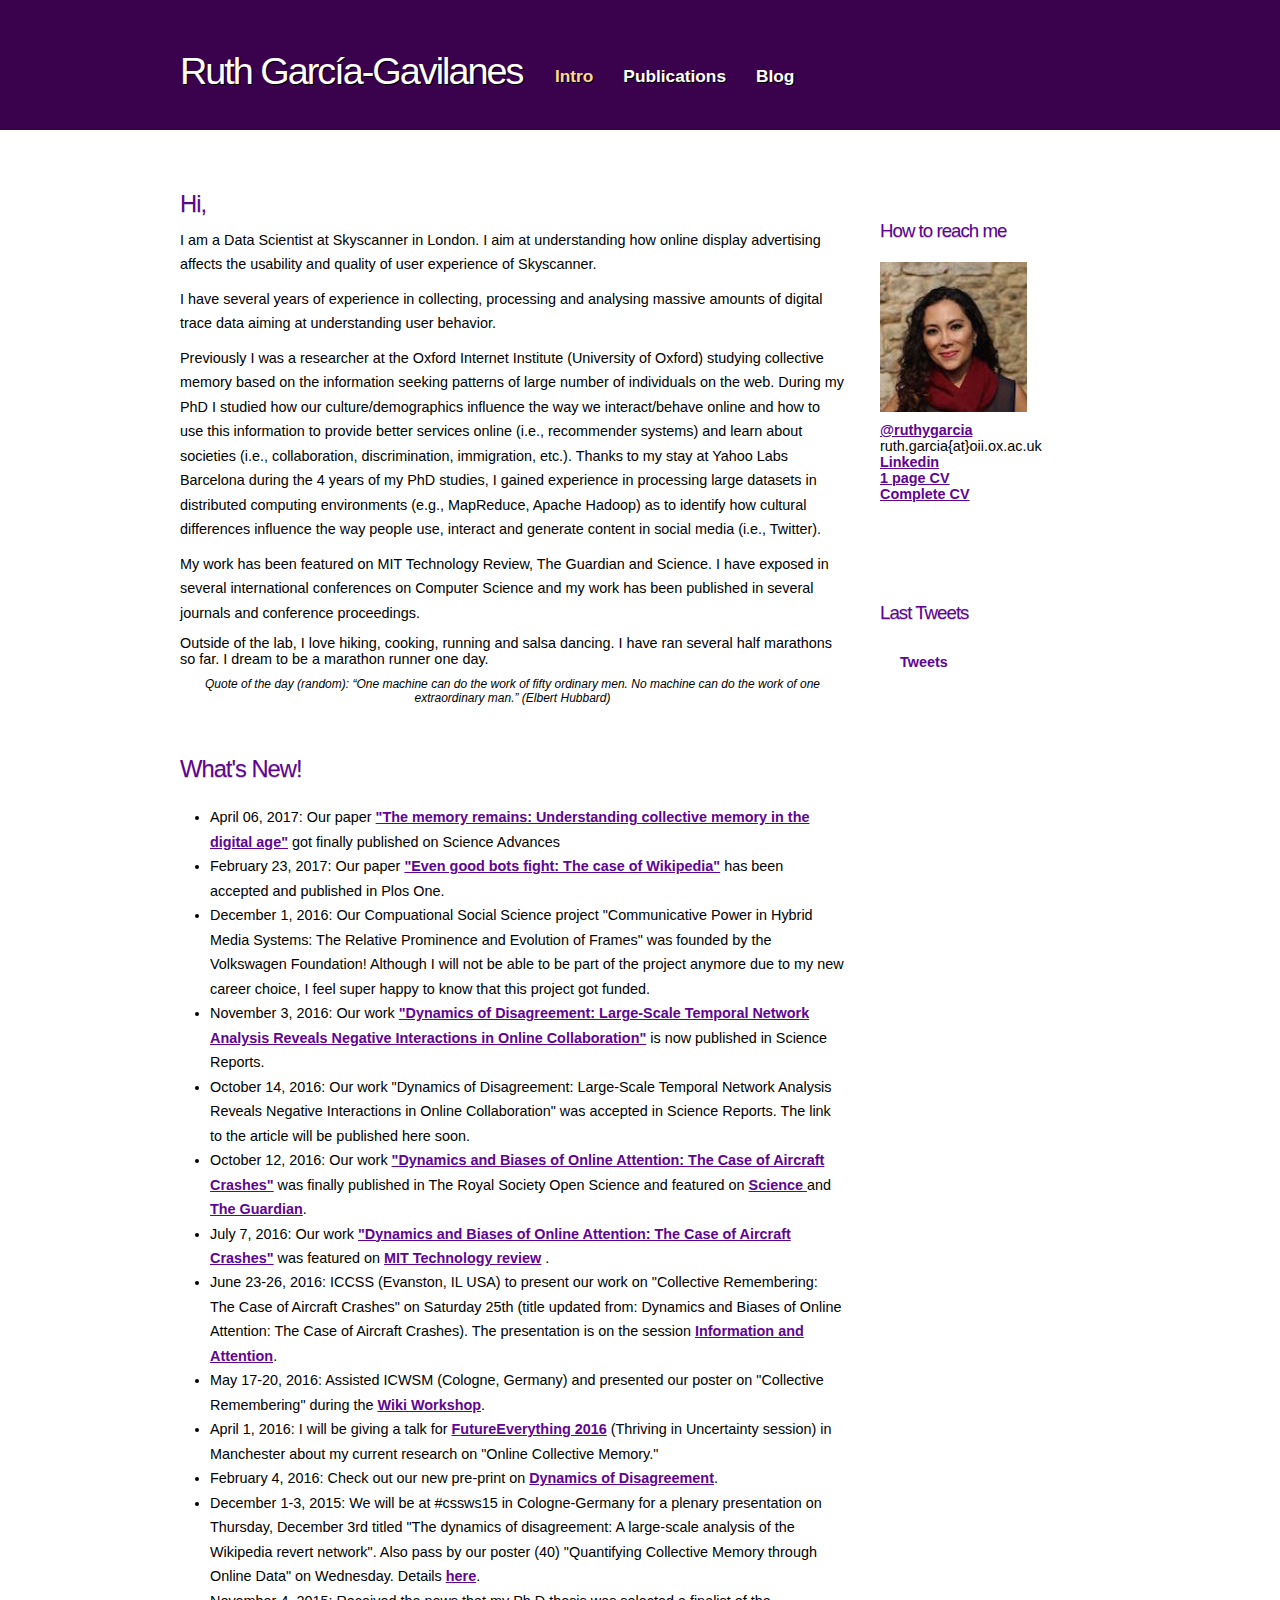
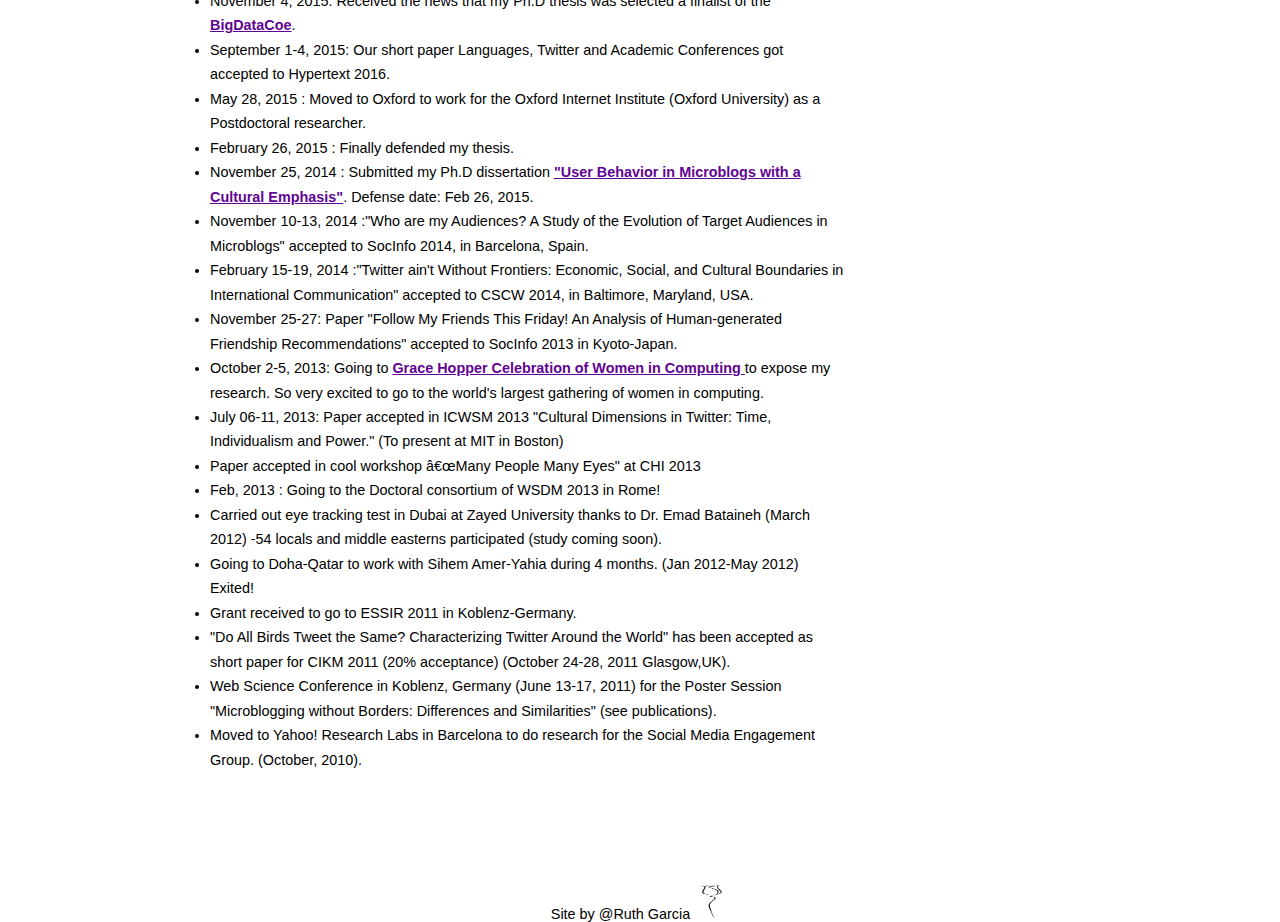
<file: index.html>
<script type="text/javascript">

  var _gaq = _gaq || [];
  _gaq.push(['_setAccount', 'UA-17766390-2']);
  _gaq.push(['_trackPageview']);

  (function() {
    var ga = document.createElement('script'); ga.type = 'text/javascript'; ga.async = true;
    ga.src = ('https:' == document.location.protocol ? 'https://ssl' : 'http://www') + '.google-analytics.com/ga.js';
    var s = document.getElementsByTagName('script')[0]; s.parentNode.insertBefore(ga, s);
  })();

</script>



<!DOCTYPE HTML>
<html>

<head>
  <title>Home | Garc&iacute;a-Gavilanes</title>
  <meta name="description" content="PhD Ruth Garcia" />
  <meta name="keywords" content="Ruth PhD Machine Learning Data Mining" />
  <meta http-equiv="content-type" content="text/html; charset=windows-1252" />
  <link rel="stylesheet" type="text/css" href="css/style.css" title="style" />
  <script type="text/javascript" src="js/jquery.min.js"> </script>
  <script type="text/javascript" src="js/jquery.easing.min.js"> </script>
  <script type="text/javascript" src="js/jquery.nivo.slider.pack.js"> </script>
  <script type="text/javascript">
    $(window).load(function() {
        $('#slider').nivoSlider();
    });
  </script>

	<script language="JavaScript" type="text/javascript" src="js/quoteArray.js"></script>
	<script language="JavaScript" type="text/javascript">
	<!--
	  function getQuote(){
		var thisquote=Math.floor(Math.random()*(quotes.length));
		document.write(quotes[thisquote]);
	  }
	//-->
	</script>


</head><body>
<div id="main">
<div id="header">
<div id="menubar">
<div id="welcome">

<h1><a href="#">Ruth Garc&iacute;a-Gavilanes</a></h1>
</div>
<!--close welcome-->
<div id="menu_items">
<ul id="menu">
  <li class="current"><a href="index.html">Intro</a></li>
  <li><a href="publications.html">Publications</a></li>
  <li><a href="http://ruthygarcia.wordpress.com/" target="_blank">Blog</a></li>
  <!-- <li><a href="aboutme.html">About me</a></li> -->
</ul>
</div>
<!--close menu--> </div>
<!--close menubar--> </div>
<!--close header-->
<!--



</div>
--->
<!--close banner_image-->



<div id="site_content">


<div class="sidebar_container">

<div class="sidebar">
<div class="sidebar_item">
<h3>How to reach me</h3>
<p></p

<p align="center">
<img src="images/me2.jpg" align="middle" width="147" height= "150"/>
</p>

<a href="https://twitter.com/ruthygarcia" target="_blank">@ruthygarcia</a>
ruth.garcia{at}oii.ox.ac.uk</br>

<a href="http://www.linkedin.com/in/ruthygarcia"  class="bodylinks" target="_blank">Linkedin</a></br>
<a href="others/RGarcia_1PCV.pdf"  class="bodylinks" target="_blank">1 page CV</a><br>
<a href="others/mycv.pdf"  class="bodylinks" target="_blank">Complete CV</a>



<!--close sidebar_item--> </div>
<!--close sidebar--> </div>


<div class="sidebar">
<div class="sidebar_item">

<h3>Last Tweets</h3>



<div class="twitters">
<script src="widget.js"> </script>

<a class="twitter-timeline" href="https://twitter.com/ruthygarcia" data-widget-id="291972495291056130">Tweets</a>
<script>!function(d,s,id){var js,fjs=d.getElementsByTagName(s)[0];if(!d.getElementById(id)){js=d.createElement(s);js.id=id;js.src="//platform.twitter.com/widgets.js";fjs.parentNode.insertBefore(js,fjs);}}(document,"script","twitter-wjs");</script>

</div>


</div>
<!--close sidebar_item--> </div>
<!--close sidebar-->



<!--close sidebar--> </div>
<!--close sidebar_container-->
<div id="content">
<div class="content_item">
<h2>Hi,</h2>
<p>
  I am a Data Scientist at Skyscanner in London. I aim at understanding  how online display
  advertising affects the usability and quality of user experience of Skyscanner.

<p>
  I have several years of experience in collecting, processing and analysing massive amounts of digital trace data aiming
  at understanding user behavior.

<p>
   Previously I was a researcher at the Oxford Internet Institute (University of Oxford) studying collective memory
   based on the information seeking patterns of large number of individuals on the web. During my PhD I studied
  how our culture/demographics influence the way we interact/behave online and how to use this information
   to provide better services online (i.e., recommender systems) and learn about societies (i.e., collaboration,
   discrimination, immigration, etc.). 	Thanks to my stay at Yahoo Labs Barcelona during the 4 years of my PhD studies, I gained experience
     in processing large datasets in distributed computing environments (e.g., MapReduce, Apache Hadoop) as to identify how cultural differences influence the way people use,
      interact and generate content in social media (i.e., Twitter).

   <p>
      My work has been featured on MIT Technology Review, The Guardian and Science. I have exposed
      in several international conferences on Computer Science and my work has been published in several
      journals and conference proceedings.
 </p>

  Outside of the lab, I love hiking, cooking, running and salsa dancing. I have ran several half marathons so far.
  I dream to be a marathon runner one day.

 <p>
	<center> <i> <small>
  Quote of the day (random):
	<script language="JavaScript" type="text/javascript">
	<!--
	  getQuote();
	//-->
	</script>
     </small></i></center>

 </p>








<h2>What's New!</h2>


<!--
<div id="object">

 <object data="https://docs.google.com/document/pub?id=1XD6_gfzaZwoqYhdrDUahWPhWeIvAGDlkg9sPZAAmRY4&amp;embedded=true" type="text/html" width="100%" >

 </object>
</div>
-->

<p>


<ul>
  <li> April 06, 2017: Our paper <a href="http://advances.sciencemag.org/content/3/4/e1602368" target="_blank"> "The memory remains: Understanding collective memory in the digital age"</a> got finally published on Science Advances 
  </li>
  <li>February 23, 2017: Our paper <a href="http://journals.plos.org/plosone/article?id=10.1371/journal.pone.0171774" target="_blank"> "Even good bots fight: The case of Wikipedia"</a>  has been accepted and published
    in Plos One.
  </li>
  <li>December 1, 2016: Our Compuational Social Science project "Communicative Power in Hybrid Media Systems: The Relative Prominence and Evolution of Frames" was founded
    by the Volkswagen Foundation! Although I will not be able to be part of the project anymore due to my new career choice, I feel super happy to know that this project got funded.
  </li>
  <li>November 3, 2016: Our work <a href="http://www.nature.com/articles/srep36333" target="_blank">
    "Dynamics of Disagreement: Large-Scale Temporal Network Analysis Reveals Negative Interactions in Online Collaboration"</a> is now published
    in Science Reports.
  </li>
  <li>October 14, 2016: Our work "Dynamics of Disagreement: Large-Scale Temporal Network Analysis Reveals Negative Interactions in Online Collaboration" was
    accepted in Science Reports. The link to the article will be published here soon.
  </li>

  <li>October 12, 2016: Our work <a href="http://rsos.royalsocietypublishing.org/content/3/10/160460" target="_blank">
    "Dynamics and Biases of Online Attention: The Case of Aircraft Crashes"</a> was finally published in The Royal Society Open
    Science and featured on <a href="http://www.sciencemag.org/news/2016/10/we-care-when-airplane-crashes-and-then-we-don-t" target="_blank"> Science </a> and
      <a href="https://www.theguardian.com/world/2016/oct/13/plane-crashes-public-only-interested-if-toll-50-or-higher-study-finds?utm_source=dlvr.it&utm_medium=twitter" target="_blank"> The Guardian</a>.
     </li>

  <li>July 7, 2016: Our work <a href="https://arxiv.org/abs/1606.08829" target="_blank">"Dynamics and Biases of Online Attention: The Case of Aircraft Crashes"</a> was featured on
     <a href="https://www.technologyreview.com/s/601859/the-strange-way-aircraft-crashes-attract-human-attention-on-the-web/" target="_blank">MIT Technology review</a>
     .</li>

<li>June 23-26, 2016: ICCSS (Evanston, IL USA) to present our work on "Collective Remembering: The Case of Aircraft Crashes" on Saturday 25th
  (title updated from: Dynamics and Biases of Online Attention: The Case of Aircraft Crashes).
    The presentation is on the session <a href="http://www.kellogg.northwestern.edu/news-events/conference/ic2s2/2016/agenda/saturday/saturday-concurrent-sessions.aspx" target="_blank"> Information and Attention</a>.</li>

<li>May 17-20, 2016: Assisted ICWSM (Cologne, Germany) and presented our poster on "Collective Remembering"
  during the <a href="http://snap.stanford.edu/wikiworkshop2016/" target="_blank">Wiki Workshop</a>.</li>
<li>April 1, 2016: I will be giving a talk for <a href="http://futureeverything.org/events/thriving-uncertainty/" target="_blank">FutureEverything 2016</a>
  (Thriving in Uncertainty session) in Manchester about my current research on "Online Collective Memory." </li>
<li>February 4, 2016: Check out our new pre-print on <a href="http://arxiv.org/abs/1602.01652" target="_blank">Dynamics of Disagreement</a>.</li>
<li>December 1-3, 2015: We will be at #cssws15 in Cologne-Germany for a plenary presentation on Thursday, December 3rd titled "The dynamics of disagreement: A large-scale analysis of the Wikipedia revert network". Also pass by our poster (40) "Quantifying Collective Memory through Online Data" on Wednesday. Details <a href="http://www.gesis.org/css-wintersymposium" target="_blank">here</a>.</li>
<li>November 4, 2015: Received the news that my Ph.D thesis was selected a finalist of the <a href="http://www.bigdatabcn.com/" target="_blank">BigDataCoe</a>.</li>

<li> September 1-4, 2015: Our short paper Languages, Twitter and Academic Conferences got accepted to Hypertext 2016.</li>

<li>May 28, 2015 : Moved to Oxford to work for the Oxford Internet Institute (Oxford University) as a Postdoctoral researcher.</li>

<li>February 26, 2015 : Finally defended my thesis.</li>

<li>November 25, 2014 : Submitted my Ph.D dissertation <a href="http://ruthygarcia.com/papers/thesis.pdf" target="_blank">"User Behavior in Microblogs with a Cultural Emphasis"</a>.
Defense date: Feb 26, 2015.</li>

<li>November 10-13, 2014 :"Who are my Audiences? A Study of the Evolution of Target Audiences in Microblogs" accepted to SocInfo 2014, in Barcelona, Spain.</li>

<li>February 15-19, 2014 :"Twitter ain't Without Frontiers: Economic, Social, and Cultural Boundaries in International Communication" accepted to CSCW 2014, in Baltimore, Maryland, USA.</li>

<li>November 25-27: Paper "Follow My Friends This Friday! An Analysis of Human-generated Friendship Recommendations" accepted to SocInfo 2013 in Kyoto-Japan.</li>

<li>October 2-5, 2013: Going to <a href="http://gracehopper.org/2013/" target="_blank">Grace Hopper Celebration of Women in Computing </a>to expose my research. So very excited to go to the world's largest gathering of women in computing.</li>


<li>July 06-11, 2013: Paper accepted in ICWSM 2013 "Cultural Dimensions in Twitter: Time, Individualism and Power." (To present at MIT in Boston)</li>

<li>Paper accepted in cool workshop “Many People Many Eyes" at CHI 2013</li>

<li>Feb, 2013 : Going to the Doctoral consortium of WSDM 2013 in Rome! </li>

<li>Carried out eye tracking test in Dubai at Zayed University thanks to Dr. Emad Bataineh (March 2012) -54 locals and middle easterns participated (study coming soon).</li>

<li>Going to Doha-Qatar to work with Sihem Amer-Yahia during 4 months. (Jan 2012-May 2012) Exited! </li>

<li>Grant received to go to ESSIR 2011 in Koblenz-Germany.</li>

<li>"Do All Birds Tweet the Same? Characterizing Twitter Around the World" has been  accepted as short paper for CIKM 2011 (20% acceptance) (October 24-28, 2011 Glasgow,UK).</li>

<li>Web Science Conference in Koblenz, Germany (June 13-17, 2011) for the Poster Session "Microblogging without Borders: Differences and Similarities" (see publications).</li>

<li>Moved to Yahoo! Research Labs in Barcelona to do research for the Social Media Engagement Group. (October, 2010).</li>
</ul>

</p>

<!--close content_item--> </div>
<!--close content--> </div>

<!--close site_content--> </div>
<!--close main-->


<div id="footer">Site by @Ruth Garcia <img src="images/rose_small.png" align="bottom" height="35" width="35" />
</div>
<!--close footer--></div>

</body></html>
</file>
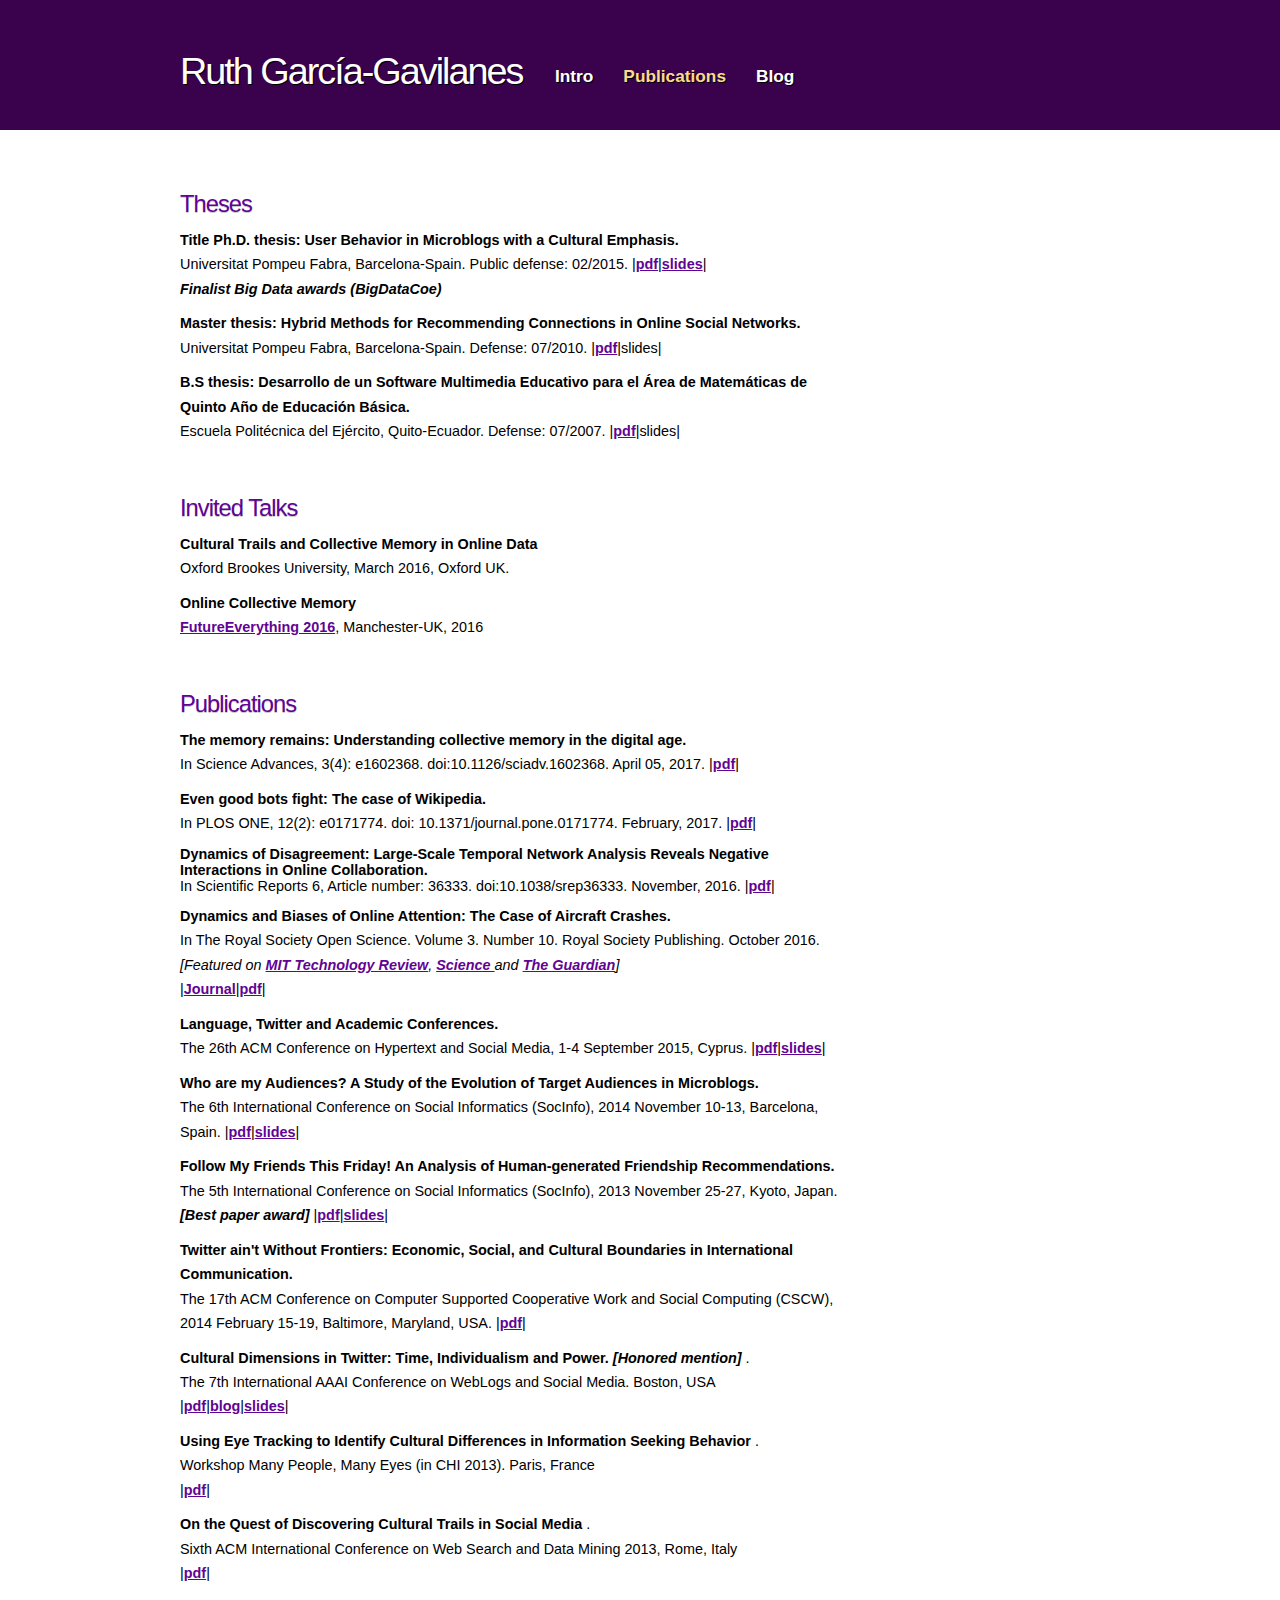
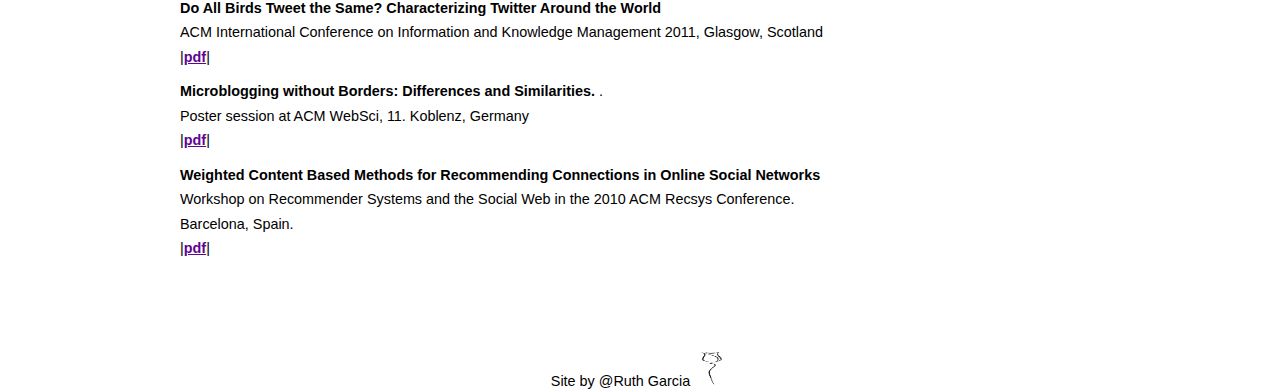
<file: publications.html>
<script type="text/javascript">

  var _gaq = _gaq || [];
  _gaq.push(['_setAccount', 'UA-17766390-2']);
  _gaq.push(['_trackPageview']);

  (function() {
    var ga = document.createElement('script'); ga.type = 'text/javascript'; ga.async = true;
    ga.src = ('https:' == document.location.protocol ? 'https://ssl' : 'http://www') + '.google-analytics.com/ga.js';
    var s = document.getElementsByTagName('script')[0]; s.parentNode.insertBefore(ga, s);
  })();

</script>



<!DOCTYPE HTML>
<html>

<head>
  <title>Home | Garc&iacute;a-Gavilanes</title>
  <meta name="description" content="website description" />
  <meta name="keywords" content="website keywords, website keywords" />
  <meta http-equiv="content-type" content="text/html; charset=windows-1252" />
  <link rel="stylesheet" type="text/css" href="css/style.css" title="style" />
  <script type="text/javascript" src="js/jquery.min.js"> </script>
  <script type="text/javascript" src="js/jquery.easing.min.js"> </script>
  <script type="text/javascript" src="js/jquery.nivo.slider.pack.js"> </script>
  <script type="text/javascript">
    $(window).load(function() {
        $('#slider').nivoSlider();
    });
  </script>

	<script language="JavaScript" type="text/javascript" src="js/quoteArray.js"></script>
	<script language="JavaScript" type="text/javascript">
	<!--
	  function getQuote(){
		var thisquote=Math.floor(Math.random()*(quotes.length));
		document.write(quotes[thisquote]);
	  }
	//-->
	</script>


</head><body>
<div id="main">
<div id="header">
<div id="menubar">
<div id="welcome">

<h1><a href="#">Ruth Garc&iacute;a-Gavilanes</a></h1>
</div>
<!--close welcome-->
<div id="menu_items">
<ul id="menu">
  <li><a href="index.html">Intro</a></li>
  <li class="current"><a href="publications.html">Publications</a></li>
  <li><a href="http://ruthygarcia.wordpress.com/" target="_blank">Blog</a></li>
  <!-- <li><a href="aboutme.html">About me</a></li> -->
</ul>
</div>
<!--close menu--> </div>
<!--close menubar--> </div>
<!--close header-->





<div id="site_content">


<div id="content">
<div class="content_item">
<h2>Theses</h2>
<p>

	<b>
	Title Ph.D. thesis: User Behavior in Microblogs with a Cultural Emphasis.
	</b><br>
	Universitat Pompeu Fabra, Barcelona-Spain. Public defense: 02/2015.
	|<a href="papers/thesis.pdf" target="_blank">pdf</a>|<a href="http://www.slideshare.net/ruthgarcia4/user-behavior-in-microblogs-with-a-cultural-emphasis" target="_blank">slides</a>|
	<br>
	<b> <i> Finalist Big Data awards (BigDataCoe) </i> </b>
</p>

<p>
	<b>
	Master thesis: Hybrid Methods for Recommending Connections in Online Social Networks.
	</b><br>
	Universitat Pompeu Fabra, Barcelona-Spain. Defense: 07/2010.
	|<a href="papers/MasterThesis.pdf" target="_blank">pdf</a>|slides|
</p>

<p>
	<b>
	B.S thesis: Desarrollo de un Software Multimedia Educativo para el &Aacute;rea de Matem&aacute;ticas de Quinto A&ntilde;o de Educaci&oacute;n B&aacute;sica.
	</b><br>
	Escuela Polit&eacute;cnica del Ej&eacute;rcito, Quito-Ecuador. Defense: 07/2007.
	|<a href="http://repositorio.espe.edu.ec/bitstream/21000/1224/1/T-ESPE-021824.pdf" target="_blank">pdf</a>|slides|
</p>


<h2>	Invited Talks </h2>
<p>
<b>
Cultural Trails and Collective Memory in Online Data
</b><br>
Oxford Brookes University, March 2016, Oxford UK.
</p>

<p>
<b>
Online Collective Memory
</b><br>
 <a href="http://futureeverything.org/events/thriving-uncertainty/" target="_blank">FutureEverything 2016</a>, Manchester-UK, 2016
</p>

<h2>	Publications </h2>


<p>
  <b>
  The memory remains: Understanding collective memory in the digital age.
  </b><br>
  In Science Advances, 3(4): e1602368. doi:10.1126/sciadv.1602368. April 05, 2017.
  |<a href="http://advances.sciencemag.org/content/3/4/e1602368" target="_blank">pdf</a>|
</p>


<p>

  <b>
  Even good bots fight: The case of Wikipedia.
  </b><br>
  In PLOS ONE, 12(2): e0171774. doi: 10.1371/journal.pone.0171774. February, 2017.
  |<a href="http://journals.plos.org/plosone/article?id=10.1371/journal.pone.0171774" target="_blank">pdf</a>|
  </p>

<b>
Dynamics of Disagreement: Large-Scale Temporal Network Analysis Reveals Negative Interactions in Online Collaboration.
</b><br>
In Scientific Reports 6, Article number: 36333. doi:10.1038/srep36333. November, 2016.
|<a href="http://www.nature.com/articles/srep36333" target="_blank">pdf</a>|
</p>

<p>
<b>
Dynamics and Biases of Online Attention: The Case of Aircraft Crashes.
</b><br>
In The Royal Society Open Science. Volume 3. Number 10. Royal Society Publishing. October 2016.
<i> [Featured on <a href="https://www.technologyreview.com/s/601859/the-strange-way-aircraft-crashes-attract-human-attention-on-the-web/" target="_blank">MIT Technology Review</a>,
<a href="http://www.sciencemag.org/news/2016/10/we-care-when-airplane-crashes-and-then-we-don-t" target="_blank"> Science </a> and
  <a href="https://www.theguardian.com/world/2016/oct/13/plane-crashes-public-only-interested-if-toll-50-or-higher-study-finds?utm_source=dlvr.it&utm_medium=twitter" target="_blank"> The Guardian</a>]
 </i> <br>
|<a href="http://dx.doi.org/10.1098/rsos.160460" target="_blank">Journal</a>|<a href="http://rsos.royalsocietypublishing.org/content/3/10/160460.full.pdf" target="_blank">pdf</a>|

</p>

<p>
<b>
Language, Twitter and Academic Conferences.
</b><br>
The 26th ACM Conference on Hypertext and Social Media, 1-4 September 2015, Cyprus.
|<a href="papers/conferencesht15.pdf" target="_blank">pdf</a>|<a href="http://www.slideshare.net/ruthgarcia4/language-twitter-and-academic-conferences" target="_blank">slides</a>|
</p>

<p>
<b>
Who are my Audiences? A Study of the Evolution of Target Audiences in Microblogs.
</b><br>
The 6th International Conference on Social Informatics (SocInfo), 2014 November 10-13, Barcelona, Spain.
|<a href="papers/GarciaSocInfo14.pdf" target="_blank">pdf</a>|<a href="http://www.slideshare.net/ruthgarcia4/who-are-my-audiences-evolution-of-target-audiences-in-microblogs" target="_blank">slides</a>|
</p>
<p>
<b>
Follow My Friends This Friday! An Analysis of Human-generated Friendship Recommendations.
</b><br>
The 5th International Conference on Social Informatics (SocInfo), 2013 November 25-27, Kyoto, Japan.
<b> <i> [Best paper award] </i> </b>
|<a href="papers/socinfo2013.pdf" target="_blank">pdf</a>|<a href="http://www.slideshare.net/slideshow/embed_code/29045321" target="_blank">slides</a>|
</p>

<p>
<b>
Twitter ain't Without Frontiers: Economic, Social, and Cultural Boundaries in International Communication.
</b><br>
The 17th ACM Conference on Computer Supported Cooperative Work and Social Computing (CSCW), 2014 February 15-19, Baltimore, Maryland, USA.
|<a href="papers/cscw2014_noacm.pdf" target="_blank">pdf</a>|
</p>

<p>
<b>
Cultural Dimensions in Twitter: Time, Individualism and Power. <b> <i> [Honored mention] </i> </b>
</b>. <br>
The 7th International AAAI Conference on WebLogs and Social Media. Boston, USA<br>
|<a href="papers/icwsm2013.pdf" target="_blank">pdf</a>|<a href="http://crowdresearch.org/blog/?p=6767" target="_blank">blog</a>|<a href="http://www.slideshare.net/ruthgarcia4/twitter-time-individualism-and-power" target="_blank">slides</a>|
</p>


<p>
<b>
Using Eye Tracking to Identify Cultural Differences in Information Seeking Behavior
</b>. <br>
Workshop Many People, Many Eyes (in CHI 2013). Paris, France<br>
|<a href="papers/chi2013.pdf" target="_blank">pdf</a>|
</p>

<p>
<b>
On the Quest of Discovering Cultural Trails in Social Media
</b>. <br>
Sixth ACM International Conference on Web Search and Data Mining 2013, Rome, Italy <br>
|<a href="papers/wsdm2013.pdf" target="_blank">pdf</a>|
</p>


<p>
<b>
Do All Birds Tweet the Same? Characterizing Twitter Around the World

</b> <br>
ACM International Conference on Information and  Knowledge Management 2011, Glasgow, Scotland <br>
|<a href="papers/cikm2011.pdf" target="_blank">pdf</a>|
</p>


<p>
<b>
Microblogging without Borders: Differences and Similarities.
</b>. <br>
Poster session at ACM WebSci, 11. Koblenz, Germany <br>
|<a href="papers/RUTHGARCIA_WEBSCI11.pdf" target="_blank">pdf</a>|
</p>


<p>
<b>
Weighted Content Based Methods for Recommending Connections in Online
Social Networks
</b> <br>
Workshop on Recommender Systems and the Social Web in the 2010 ACM Recsys Conference. Barcelona, Spain. <br>
|<a href="papers/RUTHGARCIA_RECYSYS10_WITHERRATA.pdf" target="_blank">pdf</a>|
</p>



<!--close content_item--> </div>
<!--close content--> </div>


<!--close site_content--> </div>
<!--close main-->
<div id="footer">Site by @Ruth Garcia <img src="images/rose_small.png" align="bottom" height="35" width="35" />
</div>


</body></html>
</file>
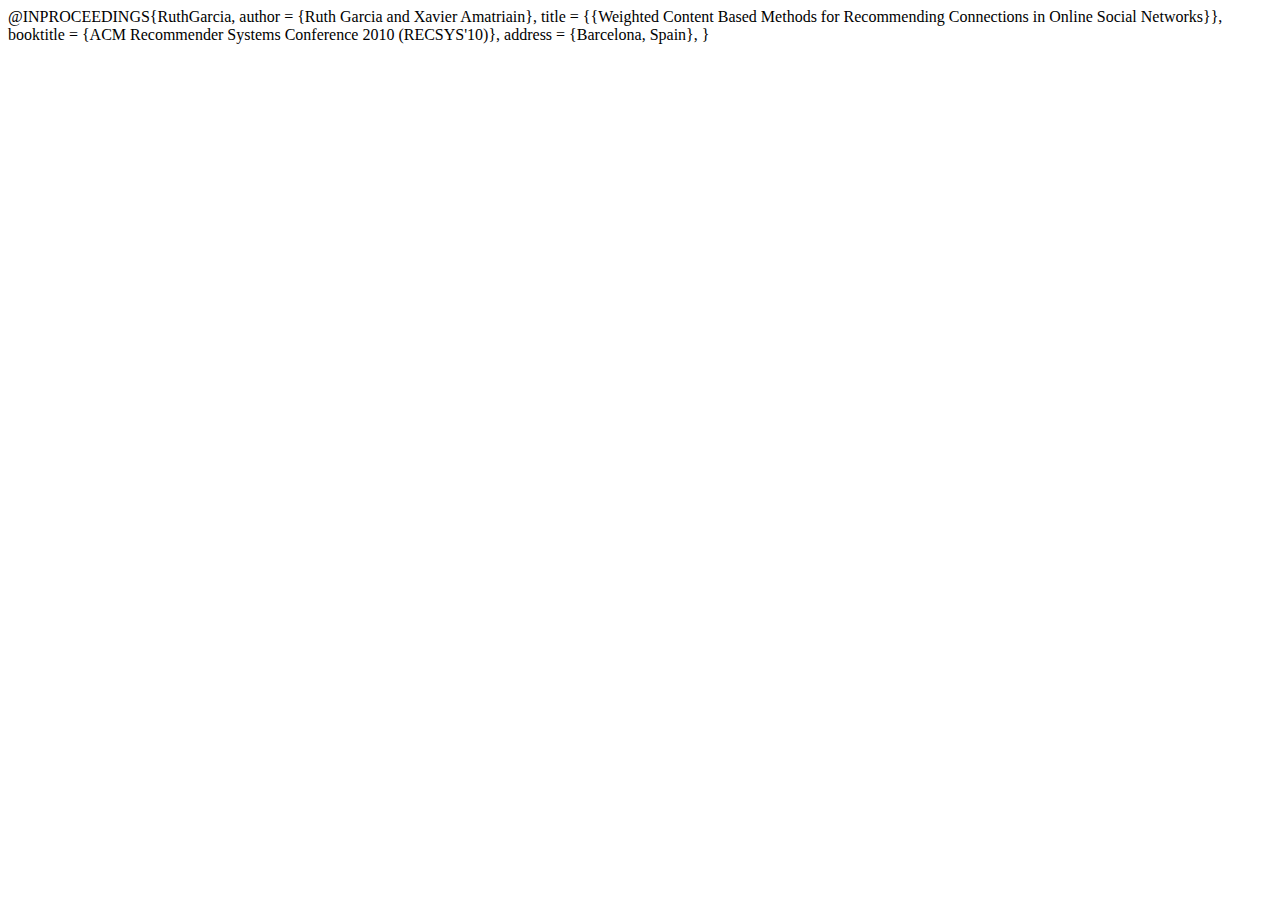
<file: papers/BibTex1.html>
<html>


<head>
<style>

#conash3D0

{

display:none;

}

</style>
</head>
<body>
@INPROCEEDINGS{RuthGarcia,
  author = {Ruth Garcia and Xavier Amatriain},
  title = {{Weighted Content Based Methods for Recommending
      Connections in Online Social Networks}},
  booktitle = {ACM Recommender Systems Conference 2010 (RECSYS'10)},
  address = {Barcelona, Spain},
}

</body>

</html>
</file>
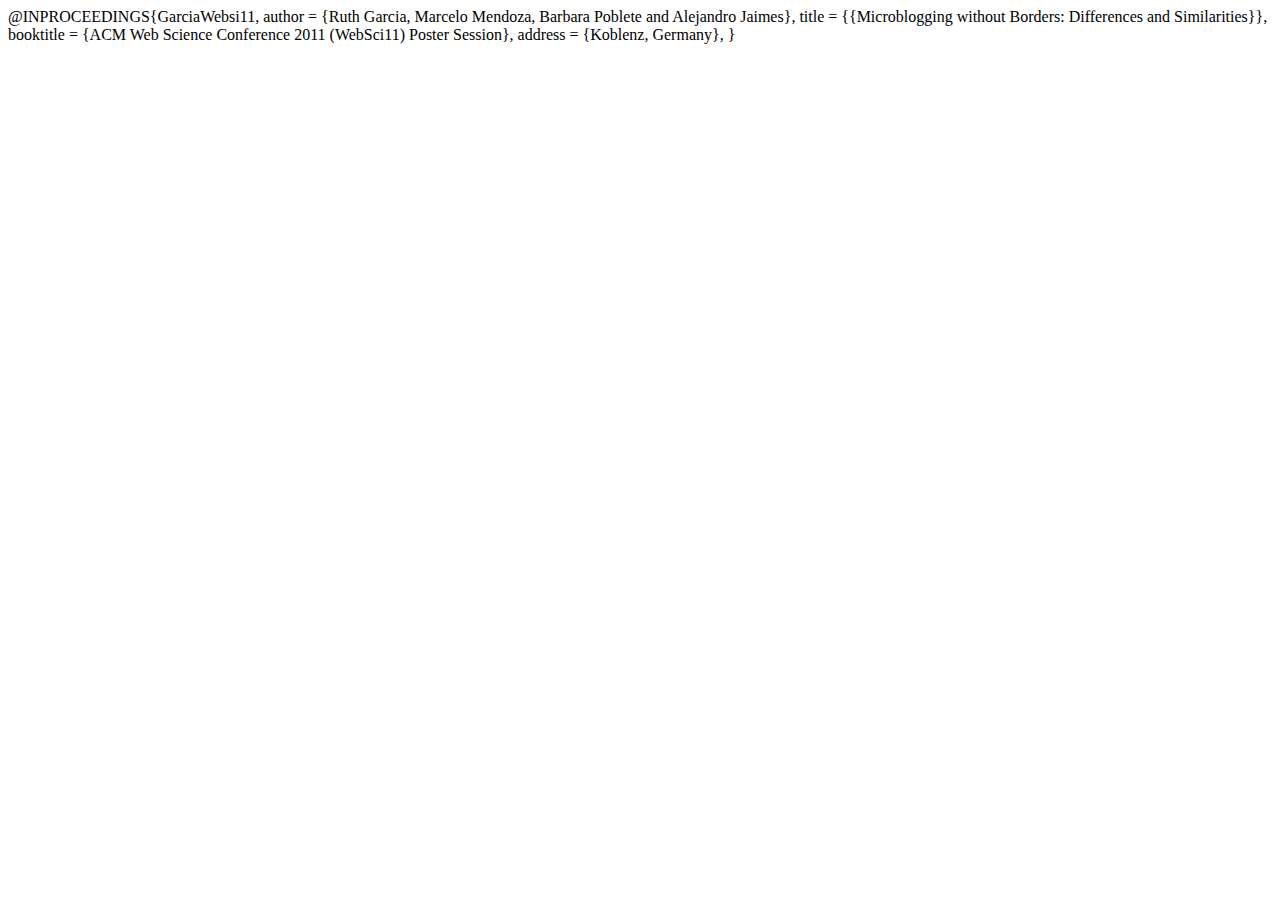
<file: papers/BibTex2.html>
<html>


<head>
<style>

#conash3D0

{

display:none;

}

</style>
</head>
<body>
@INPROCEEDINGS{GarciaWebsi11,
  author = {Ruth Garcia, Marcelo Mendoza, Barbara Poblete and Alejandro Jaimes},
  title = {{Microblogging without Borders: Differences and Similarities}},
  booktitle = {ACM Web Science Conference 2011 (WebSci11) Poster Session},
  address = {Koblenz, Germany},
}

</body>

</html>
</file>
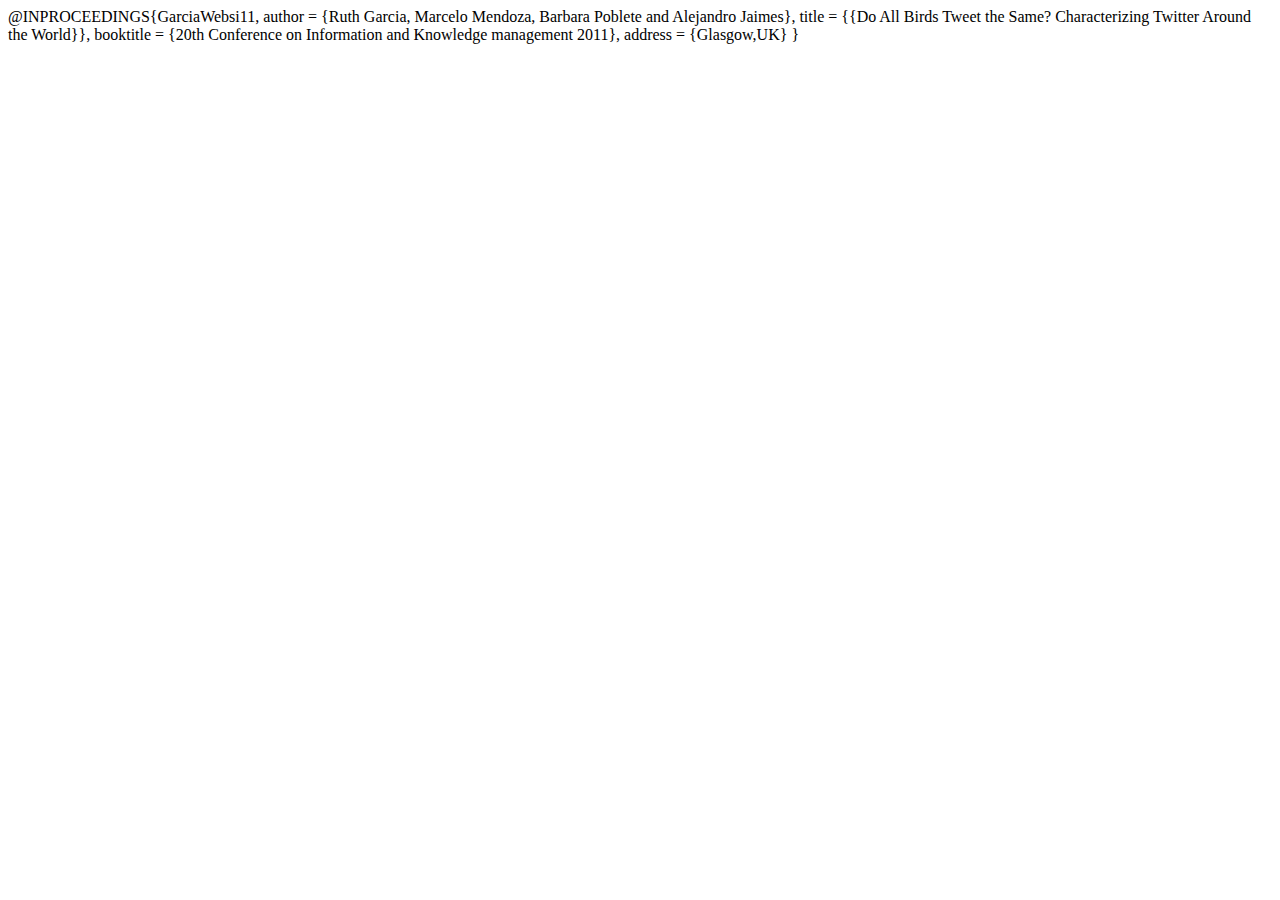
<file: papers/BibTex3.html>
<html>


<head>
<style>

#conash3D0

{

display:none;

}

</style>
</head>
<body>
@INPROCEEDINGS{GarciaWebsi11,
  author = {Ruth Garcia, Marcelo Mendoza, Barbara Poblete and Alejandro Jaimes},
  title = {{Do All Birds Tweet the Same? Characterizing Twitter Around the World}},
  booktitle = {20th Conference on Information and Knowledge management 2011},
  address = {Glasgow,UK}
}

</body>

</html>
</file>
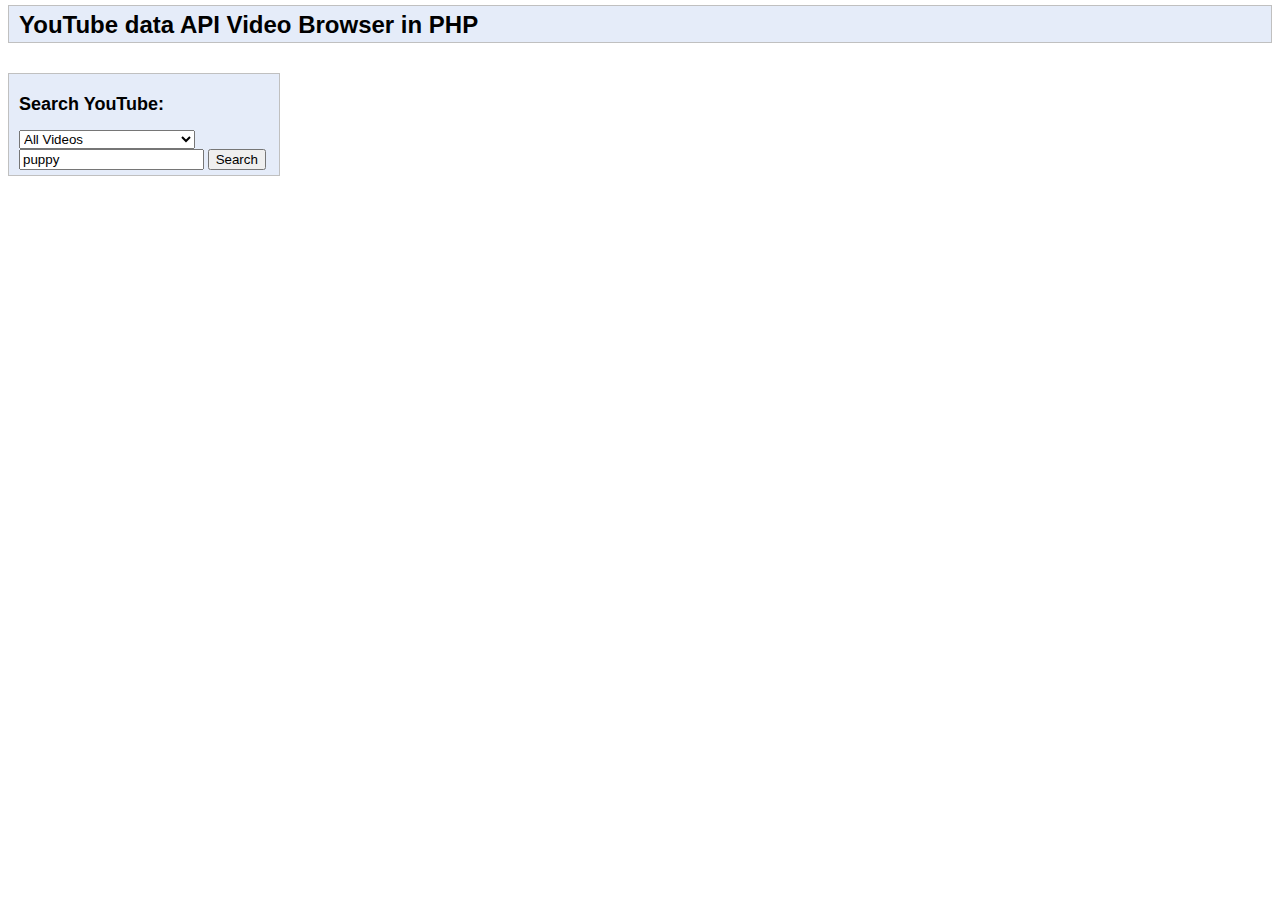
<file: demos/Zend/Gdata/YouTubeVideoBrowser/interface.html>
<!---
/**
 * Zend Framework
 *
 * LICENSE
 *
 * This source file is subject to the new BSD license that is bundled
 * with this package in the file LICENSE.txt.
 * It is also available through the world-wide-web at this URL:
 * http://framework.zend.com/license/new-bsd
 * If you did not receive a copy of the license and are unable to
 * obtain it through the world-wide-web, please send an email
 * to license@zend.com so we can send you a copy immediately.
 *
 * @category   Zend
 * @package    Zend_Gdata
 * @subpackage Demos
 * @copyright  Copyright (c) 2005-2010 Zend Technologies USA Inc. (http://www.zend.com)
 * @license    http://framework.zend.com/license/new-bsd     New BSD License
 */
-->
<html>
<head>
  <title>YouTube data API Video Browser in PHP</title>
  <link href="video_browser.css" type="text/css" rel="stylesheet"/>
  <script src="video_browser.js" type="text/javascript"></script>
</head>
<body>
<div id="main">
  <div id="titleBar">
    <div id="titleText"><h1>YouTube data API Video Browser in PHP</h1></div>
    <div id="searchBox" style="display: none;">
      <form id="searchForm" onsubmit="ytvbp.listVideos(this.queryType.value, this.searchTerm.value, 1); return false;">
        <select name="queryType" onchange="ytvbp.queryTypeChanged(this.value, this.form.searchTerm);">
          <option value="all" selected="true">All Videos</option>
          <option value="top_rated">Top Rated Videos</option>
          <option value="most_viewed">Most Viewed Videos</option>
          <option value="recently_featured">Recently Featured Videos</option>

        </select>
        <input name="searchTerm" type="text" value="puppy">
        <input type="submit" value="Search">
      </form>
    </div>
    <br />
  </div>
  <br clear="all" />
  <div id="mainSearchBox">
    <h2>Search YouTube:</h2>
    <form id="mainSearchForm" onsubmit="ytvbp.listVideos(this.queryType.value, this.searchTerm.value, 1); document.forms.searchForm.searchTerm.value=this.searchTerm.value; ytvbp.hideMainSearch(); document.forms.searchForm.queryType.selectedIndex=this.queryType.selectedIndex; return false;">
      <select name="queryType" onchange="ytvbp.queryTypeChanged(this.value, this.form.searchTerm);">
        <option value="all" selected="true">All Videos</option>
        <option value="top_rated">Top Rated Videos</option>
        <option value="most_viewed">Most Viewed Videos</option>
        <option value="recently_featured">Recently Featured Videos</option>

      </select>
      <input name="searchTerm" type="text" value="puppy">
      <input type="submit" value="Search">
    </form>
  </div>
  <br clear="all" />
  <div id="searchResults">
    <div id="searchResultsListColumn">
      <div id="searchResultsVideoList"></div>
      <div id="searchResultsNavigation">
        <form id="navigationForm">
          <input type="button" id="previousPageButton" onclick="ytvbp.listVideos(ytvbp.previousQueryType, ytvbp.previousSearchTerm, ytvbp.previousPage);" value="Back" style="display: none;"></input>
          <input type="button" id="nextPageButton" onclick="ytvbp.listVideos(ytvbp.previousQueryType, ytvbp.previousSearchTerm, ytvbp.nextPage);" value="Next" style="display: none;"></input>
        </form>
      </div>
    </div>
    <div id="searchResultsVideoColumn">
      <div id="videoPlayer"></div>
    </div> 
  </div>
</div>
</body>
</html>
</file>
<file: css/style.css>
html
{ height: 100%;}

*
{ margin: 0;
  padding: 0;}

body
{ font: normal 90% Tahoma, Geneva, sans-serif;
  color: #000;
}

p
{ padding: 0 0 10px 0;
  line-height: 1.7em;
  font-size: 100% }

img
{ border: 0;}

h1, h2, h3, h4, h5, h6
{ font: normal 175% Tahoma, Geneva, sans-serif;
  color: #610494;
  text-shadow: 0px 1px 0px #CCC;
  letter-spacing: -1px;
  margin: 0 0 10px 0;}

h2
{ font: normal 165% Tahoma, Geneva, sans-serif;
  padding-top: 40px;
}

h3
{ font: normal 130% Tahoma, Geneva, sans-serif;
    padding-top: 80px;

}

h4, h5, h6
{ margin: 0;
  padding: 0 0 0px 0;
  font: normal 150% Tahoma, Geneva, sans-serif;
  line-height: 1.5em;}

h5, h6
{ font: normal 95% Tahoma, Geneva, sans-serif;
  color: #F6D17C;
  padding-bottom: 15px;}

a
{ color: #610494;
  font-weight: bold;
  background: transparent;
  outline: none;
  text-decoration: underline;}

a:hover
{ text-decoration: none;}

ul
{ margin: 2px 0 22px 30px;
  line-height: 1.7em;
  font-style: normal;
  font-size: 100%;}

ol
{ margin: 8px 0 22px 20px;}

ol li
{ margin: 0 0 11px 0;}

#main, #header, #banner, #menubar, #site_content, #footer, #content_blue
{ margin-left: auto;
  margin-right: auto;}

#main
{ background: transparent;}

#header
{ height: 130px;
  background: #3A014D;
  /*background: -moz-linear-gradient(#FADA8F, #3A014D);
  background: -o-linear-gradient(#FADA8F, #3A014D);
  background: -webkit-linear-gradient(#FADA8F, #3A014D);
*/}

#menubar
{ width: 960px;
  height: 50px;
  padding-top: 50px;}

#welcome
{ width: 360px;
  float: left;
  /*text-align: center;*/
  height: 45px;
  margin: 0 auto;
  padding-left: 20px;
  background: transparent;}

#welcome h1 a
{ font: normal 150% Tahoma, Geneva, sans-serif;
  letter-spacing: -2px;
  color: #FFF;
  text-decoration: none;
  text-shadow: 1px 1px #000;  }

#menu_items
{ float: left;
  width: 560px;}

ul#menu
{ margin:0;
  float: left;}

ul#menu li
{ padding: 0 0 0 0px;
  list-style: none;
  margin: 2px 0 0 0;
  display: inline;
  background: transparent;}

ul#menu li a
{ float: left;
  font: bold 120% Tahoma, Geneva, sans-serif;
  text-align: center;
  color: #FFF;
  text-decoration: none;
  height: 24px;
  text-shadow: 1px 1px #000;
  padding: 16px 15px 10px 15px;
  background: transparent; }

ul#menu li.current a, ul#menu li:hover a
{ color: #FADA8F;
  text-shadow: 1px 1px #000;}

#site_content
{ width: 940px;
  overflow: hidden;
  margin: 0 auto;
  padding: 0 0 20px 20px;
  background: #FFF;
  border-radius: 15px 15px 15px 15px;
  -moz-border-radius: 15px 15px 15px 15px;
  -webkit-border: 15px 15px 15px 15px;  }

.sidebar_container
{ float: right;
  margin: 0 20px 0 20px;
  width: 220px;
  padding-left: 15px;}

.sidebar
{ float: left;
  width: 220px;
  padding: 0;
  margin-top: 10px;
  margin-bottom: 10px;}

.sidebar_item
{ font: normal 100% Tahoma, Geneva, sans-serif;
  width: 215px;}

.sidebar h2
{ font: normal 140% Tahoma, Geneva, sans-serif;}



/*----------widget------------------*/

 .twitters{
    /*
     position:absolute;
     top: 410px;
     */
     position:absolute;
    padding: 20px;

}



.twitters a:link {
	text-decoration: none;
        display: inline;

}
/*widget links : this is so important because the links will appear inline*/



/* ----------container to center the layout-------------- */
/*
#container {
width: 760px;

margin-left: auto;
margin-right: auto;
height:100%;
background: #E8E8E8 url('images/menubottom.jpg') no-repeat bottom left;
border:1px solid #8D8D8D;

}*/





#content
{ width: 665px;
  margin-bottom: 20px;
  float: left;}


.content_item
{ width: 665px;
  margin-top: 20px;
  margin-bottom: 20px;}


.content_item object{
height: 160px;
border:none;
overflow:hidden;
margin:0; padding:0; border:0;
}



.content_container
{ width: 310px;
  padding: 5px;
  margin-right: 10px;
  float: left;}

#footer
{ width: 960px;
  height: 20px;
  padding-top: 20px;
  text-align: center;
  background: transparent;}

#footer a, #footer a:hover
{ text-decoration: none;
  padding-bottom: 20px;}

#footer a:hover
{ text-decoration: underline;}

 .readmore
{ font: bold 110% Tahoma, Geneva, sans-serif;
  height: 15px;
  margin-left: 95px;
  width: 90px;
  padding: 5px 5px 10px 7px;
  background: #fff;
  background: -moz-linear-gradient(#fff, #ccc);
  background: -o-linear-gradient(#fff, #ccc);
  background: -webkit-linear-gradient(#fff, #ccc);
  border-radius: 7px 7px 7px 7px;
  -moz-border-radius: 7px 7px 7px 7px;
  -webkit-border: 7px 7px 7px 7px;
  -webkit-box-shadow: rgba(0, 0, 0, 0.5) 0px 0px 5px;
  -moz-box-shadow: rgba(0, 0, 0, 0.5) 0px 0px 5px;
  box-shadow: rgba(0, 0, 0, 0.5) 0px 0px 5px;}

 .readmore a
{ color: #1D1D1D;}

 .button_small
{ font: normal 110% Tahoma, Geneva, sans-serif;
  height: 15px;
  width: 90px;
  padding: 5px 5px 10px 7px;
  background: #730101;
  background: -moz-linear-gradient(#D40000, #730101);
  background: -o-linear-gradient(#D40000, #730101);
  background: -webkit-linear-gradient(#D40000, #730101);
  border-radius: 7px 7px 7px 7px;
  -moz-border-radius: 7px 7px 7px 7px;
  -webkit-border: 7px 7px 7px 7px;
  -webkit-box-shadow: rgba(0, 0, 0, 0.5) 0px 0px 5px;
  -moz-box-shadow: rgba(0, 0, 0, 0.5) 0px 0px 5px;
  box-shadow: rgba(0, 0, 0, 0.5) 0px 0px 5px;}

.button_small a
{ color: #FFF;
  padding-left: 5px;}

.form_settings
{ margin: 15px 0 0 0;}

.form_settings p
{ padding: 0 0 4px 0;}

.form_settings span
{ float: left;
  width: 280px;
  text-align: left;}

.form_settings input, .form_settings textarea
{ padding: 2px;
  width: 299px;
  font: 100% Tahoma;
  border: 1px solid #BBB;
  background: #FFF;
  color: #47433F;}

.form_settings input[type="checkbox"]
{ padding: 2px 0;
  width: 15px;
  font: 100% Tahoma;
  border: 0;
  background: #FFF;
  color: #47433F;
  margin: 28px 0;}

.form_settings .submit
{ font: bold 100% Tahoma;
  width: 99px;
  margin: 0 0 0 206px;
  height: 26px;
  padding: 2px 0 3px 0;
  cursor: pointer;
  background: #fff;
  background: -moz-linear-gradient(#fff, #ccc);
  background: -o-linear-gradient(#fff, #ccc);
  background: -webkit-linear-gradient(#fff, #ccc);
  border-radius: 7px 7px 7px 7px;
  -moz-border-radius: 7px 7px 7px 7px;
  -webkit-border: 7px 7px 7px 7px;
  -webkit-box-shadow: rgba(0, 0, 0, 0.5) 0px 0px 5px;
  -moz-box-shadow: rgba(0, 0, 0, 0.5) 0px 0px 5px;
  box-shadow: rgba(0, 0, 0, 0.5) 0px 0px 5px;
  color: #000;}


#banner_image
{ height: 300px;
  margin: 0 auto;
  padding: 0 0 0 0;
  background: #3A014D;
  background: -moz-linear-gradient(#3A014D, #2E024C);
  background: -o-linear-gradient( #3A014D, #2E024C);
  background: -webkit-linear-gradient(#3A014D, #2E024C);}
#slider-wrapper {
    height: 200px;
	margin: 0 auto;
	padding-top: 20px;
	background: transparent;
	width: 920px;
}




#slider {
    background: url("../images/loading.gif") no-repeat scroll 50% 50% transparent;
    position: absolute;
    height: 200px;
     width: 920px;



}
#slider img {


}
#slider a {
    border: 0 none;
    display: block;
}

.nivoSlider {
    position: relative;

}
.nivoSlider img {
    left: 0;

    position: relative;
    top: 0;
}
.nivoSlider a.nivo-imageLink {
    border: 0 none;
    display: none;
    height: 100%;
    left: 0;
    margin: 0;
    padding: 0;
    position: absolute;
    top: 0;
    width: 100%;
    z-index: 6;
}
.nivo-slice {
    display: block;
    height: 100%;
    position: absolute;
    z-index: 5;
}
.nivo-box {
    display: block;
    position: absolute;
    z-index: 5;
}
.nivo-caption {
    background: none repeat scroll 0 0 #000000;
    bottom: 0;
    color: #FFFFFF;
    font-family: Tahoma;
    left: 0;
    opacity: 0.8;
    position: absolute;
    text-transform: uppercase;
    width: 100%;
    z-index: 8;
}
.nivo-caption p {
    margin: 0;
    padding: 5px;
}
.nivo-caption a {
    color: red;
    display: inline !important;
    text-decoration: none;
}
.nivo-caption a:hover {
    color: blue;
    text-decoration: underline;
}
.nivo-html-caption {
    display: none;
}
.nivo-directionNav a {
    background: url("../images/arrows.png") no-repeat scroll 0 0 transparent;
    cursor: pointer;
    display: block;
    height: 30px;
    position: absolute;
    text-indent: -9999px;
    top: 45%;
    width: 30px;
    z-index: 9;
}
a.nivo-prevNav {
    left: 15px;
}
a.nivo-nextNav {
    background-position: -30px 50%;
    right: 15px;
}
.nivo-controlNav {
    bottom: -30px;
    left: 50%;
    margin-left: -40px;
    position: absolute;
}
.nivo-controlNav a {
    background: url("../images/bullets.png") no-repeat scroll 0 0 transparent;
    cursor: pointer;
    float: left;
    height: 22px;
    margin-top: 350px;
    position: relative;
    text-indent: -9999px;
    width: 22px;
    z-index: 9;
}
.nivo-controlNav a.active {
    background-position: 0 -22px;
}
</file>
<file: demos/Zend/Gdata/YouTubeVideoBrowser/video_browser.css>
body {
  background-color: white;
  color: black;
  font-family: Arial, sans-serif;
  font-size: small;
  margin: 8px;
  margin-top: 3px;
}

img {
  border: 0;
}

table {
  border-collapse: collapse;
}

th, td {
  padding: 0;
  vertical-align: top;
  text-align: left;
}

a:link {
  color: #0000cc;
}

a:active {
  color: #cc0000;
}

a:visited {
  color: #551a8b;
}

h1 {
  font-size: x-large;
  margin-top: 0px;
  margin-bottom: 5px;
}

h2 {
  font-size: large;
}

h3 {
  font-size: medium;
}

h4 {
  font-size: small;
}

form {
  display: inline;
  margin: 0;
  padding: 0;
}

li {
  margin-bottom: 0.25em;
}

pre, code {
  color: #007000;
  font-family: "bogus font here", monospace;
  font-size: 100%;
}

pre {
  border: 1px solid silver;
  background-color: #f5f5f5;
  padding: 0.5em;
  overflow: auto;
  margin: 2em;
}

pre ins {
  color: #cc0000;
  font-weight: bold;
  text-decoration: none;
}

/* "Selected" links */

a.selected, .selected a, .selected {
  color: black;
  font-weight: bold;
  text-decoration: none;
}

a.selected:visited, .selected a:visited {
  color: black;
}

p.videoDescription {
  font-size: small;
  margin: 0;
  padding: 0;
}

.videoList td {
  padding-bottom: 5px; 
  padding-right: 5px; 
}

#titleBar {
  border: 1px solid silver;
  background-color: #e5ecf9;
  font-size: large;
  font-weight: bold;
  margin: 0;
  padding: 0;
  padding-top: 5px;
  padding-bottom: 10px;
  padding-left: 10px;
  padding-right: 10px;
  margin-top: 5px;
  margin-bottom: 15px;
}

#titleText {
  float: left;
}

#searchBox {
  float: right;
}

#mainSearchBox {
  background-color: #e5ecf9;
  border: 1px solid silver;
  width: 250;
  padding-top: 5px;
  padding-bottom: 5px;
  padding-left: 10px;
  padding-right: 10px;
}

#searchResults {
  width: 100%;
}

#searchResultsListColumn {
  float: left;
  width: 47%;
}

#searchResultsVideoColumn {
  float: right;
  width: 47%;
}
</file>
